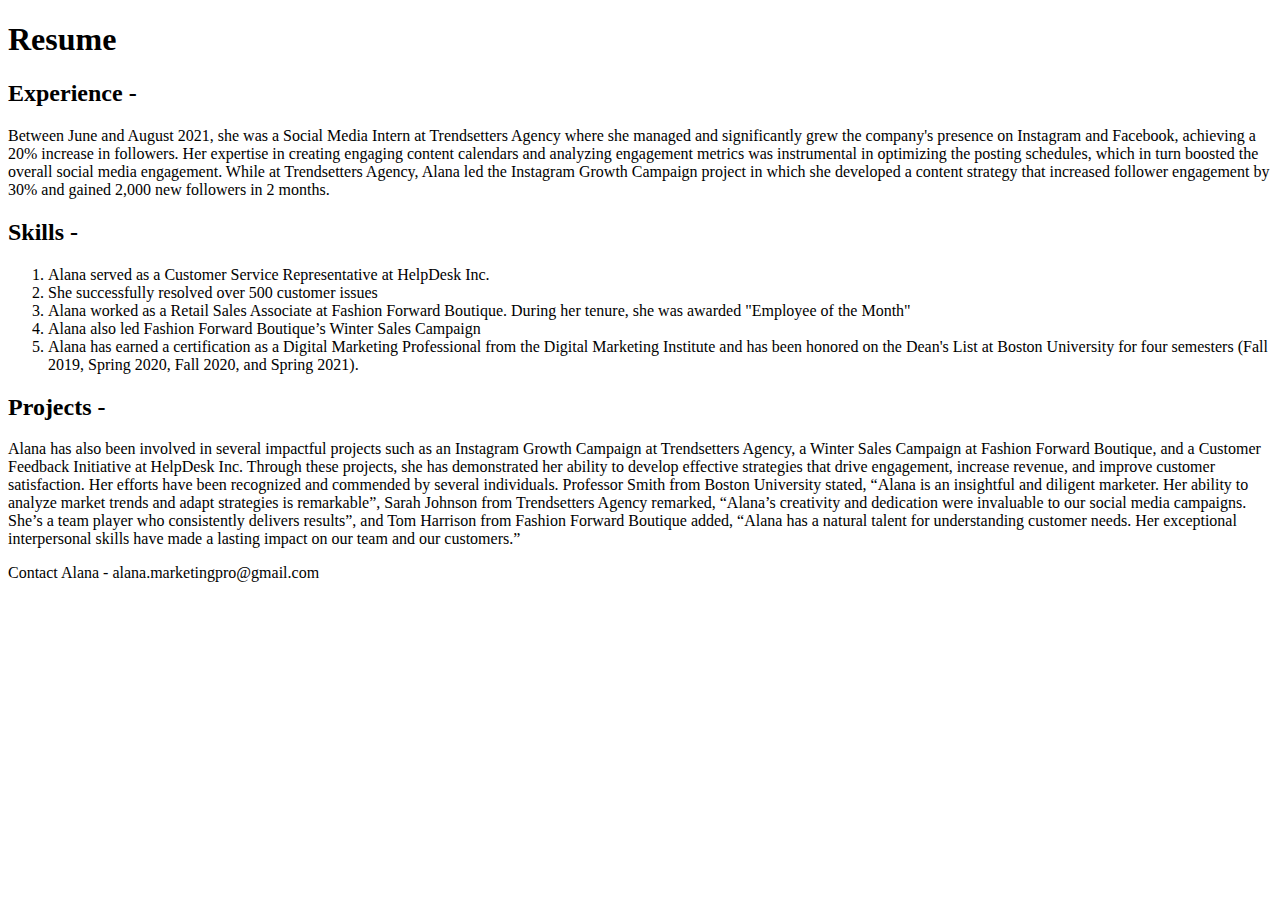
<file: miniproject.html>
<!DOCTYPE html> 
<html>
  <head>
  </head>
  <body>
    <h1>Resume</h1>
    
    <h2>Experience -</h2>
    <p>Between June and August 2021, she was a Social Media Intern at Trendsetters Agency where she managed and significantly grew the company's presence on Instagram and Facebook, achieving a 20% increase in followers. Her expertise in creating engaging content calendars and analyzing engagement metrics was instrumental in optimizing the posting schedules, which in turn boosted the overall social media engagement. While at Trendsetters Agency, Alana led the Instagram Growth Campaign project in which she developed a content strategy that increased follower engagement by 30% and gained 2,000 new followers in 2 months.
    </p>
    <h2>Skills -</h2>
    <ol>
      <li>
        Alana served as a Customer Service Representative at HelpDesk Inc. 
      </li>
      <li>She successfully resolved over 500 customer issues</li>
      <li>Alana worked as a Retail Sales Associate at Fashion Forward Boutique. During her tenure, she was awarded "Employee of the Month"</li>
      <li>Alana also led Fashion Forward Boutique’s Winter Sales Campaign</li>
      <li> Alana has earned a certification as a Digital Marketing Professional from the Digital Marketing Institute and has been honored on the Dean's List at Boston University for four semesters (Fall 2019, Spring 2020, Fall 2020, and Spring 2021). 
      </li>
    </ol>
    <h2>Projects -</h2>
    <p> Alana has also been involved in several impactful projects such as an Instagram Growth Campaign at Trendsetters Agency, a Winter Sales Campaign at Fashion Forward Boutique, and a Customer Feedback Initiative at HelpDesk Inc. Through these projects, she has demonstrated her ability to develop effective strategies that drive engagement, increase revenue, and improve customer satisfaction. Her efforts have been recognized and commended by several individuals. Professor Smith from Boston University stated, “Alana is an insightful and diligent marketer. Her ability to analyze market trends and adapt strategies is remarkable”, Sarah Johnson from Trendsetters Agency remarked, “Alana’s creativity and dedication were invaluable to our social media campaigns. She’s a team player who consistently delivers results”, and Tom Harrison from Fashion Forward Boutique added, “Alana has a natural talent for understanding customer needs. Her exceptional interpersonal skills have made a lasting impact on our team and our customers.” 
    </p>
    <p>Contact Alana -  alana.marketingpro@gmail.com</p>
 </body>
</html>
</file>
